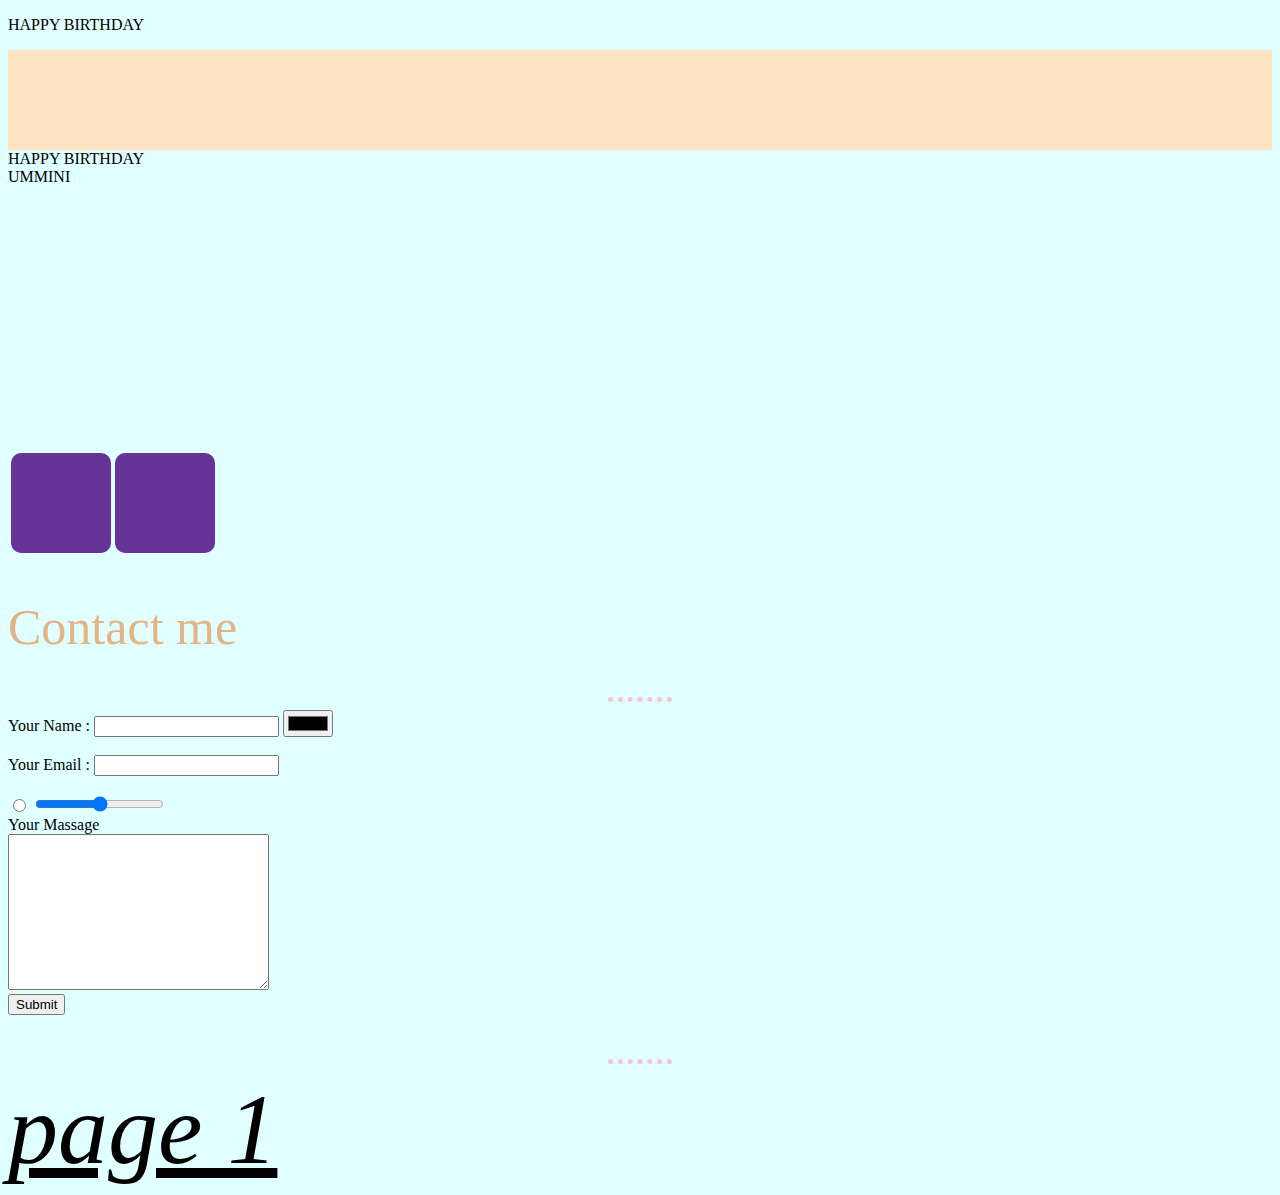
<file: contact.html>
<!DOCTYPE html>
<html lang="en">

<head>
    <meta charset="UTF-8">
    <meta http-equiv="X-UA-Compatible" content="IE=edge">
    <meta name="viewport" content="width=device-width, initial-scale=1.0">
    <title>contact me</title>
    <link rel="stylesheet" href="hi.css">
</head>

<body>
    <p>HAPPY BIRTHDAY</p>
    <div class="demo">
        <div class="growsandstays">HAPPY BIRTHDAY</div>
        <div class="grows">UMMINI</div>
    </div>
    <table>
        <tr>
            <td>
                <div class="box"></div>
            </td>
            <td>
                <div class="box"></div>
            </td>
        </tr>
    </table>
    <h2>Contact me</h2>
    <hr>
    <form action="mailto:navaneethkv1002@gmail.com" enctype="text/plain" method="POST">
        <label for="">Your Name :</label>
        <input type="text" name="Your Name">
        <input type="color"><br><br>
        <label for="">Your Email :</label>
        <input type="email" name="Your Email"><br><br>
        <input type="radio">
        <input type="range"><br>
        <label for="">Your Massage</label><br>
        <textarea name="YourMessage" id="" cols="30" rows="10"></textarea><br>
        <input type="submit">
    </form>
    <br><br>
    <hr>
    <a href="index.html">page 1</a>
</body>

</html>
</file>
<file: hi.css>
body {
    background-color: lightcyan;
}

h1 {
    font-style: italic;
    font-size: 100px;
    color: black;
}

h2 {
    font: optional;
    font-weight: lighter;
    background-color: lightblues;
    color: rgba(233, 102, 14, 0.493);
    font-size: 50px;
}

hr {
    border-style: none;
    border-top-style: dotted;
    border-color: pink;
    border-width: 5px;
    width: 5%;
}

a {
    font-style: italic;
    font-size: 100px;
    color: black;
}

img:hover {
    background-color: goldenrod;
}

.circular {
    border-radius: 10%;
}

.demo {
    border-top: 100px solid bisque;
    height: 300px;
}

@keyframes grow {
    0% {
        font-size: 0;
    }
    100% {
        font-size: 40px;
    }
}

.demo:hover .grows {
    animation-name: grow;
    animation-duration: 3s;
}

.demo:hover .growsandstays {
    animation-name: grow;
    animation-duration: 3s;
    animation-fill-mode: forwards;
}

.box {
    background-color: rebeccapurple;
    border-radius: 10px;
    width: 100px;
    height: 100px;
    animation-name: rotate;
    animation-duration: 10s;
}

@keyframes rotate {
    0% {
        transform: rotate(0);
    }
    100% {
        transform: rotate(360deg);
    }
}
</file>
